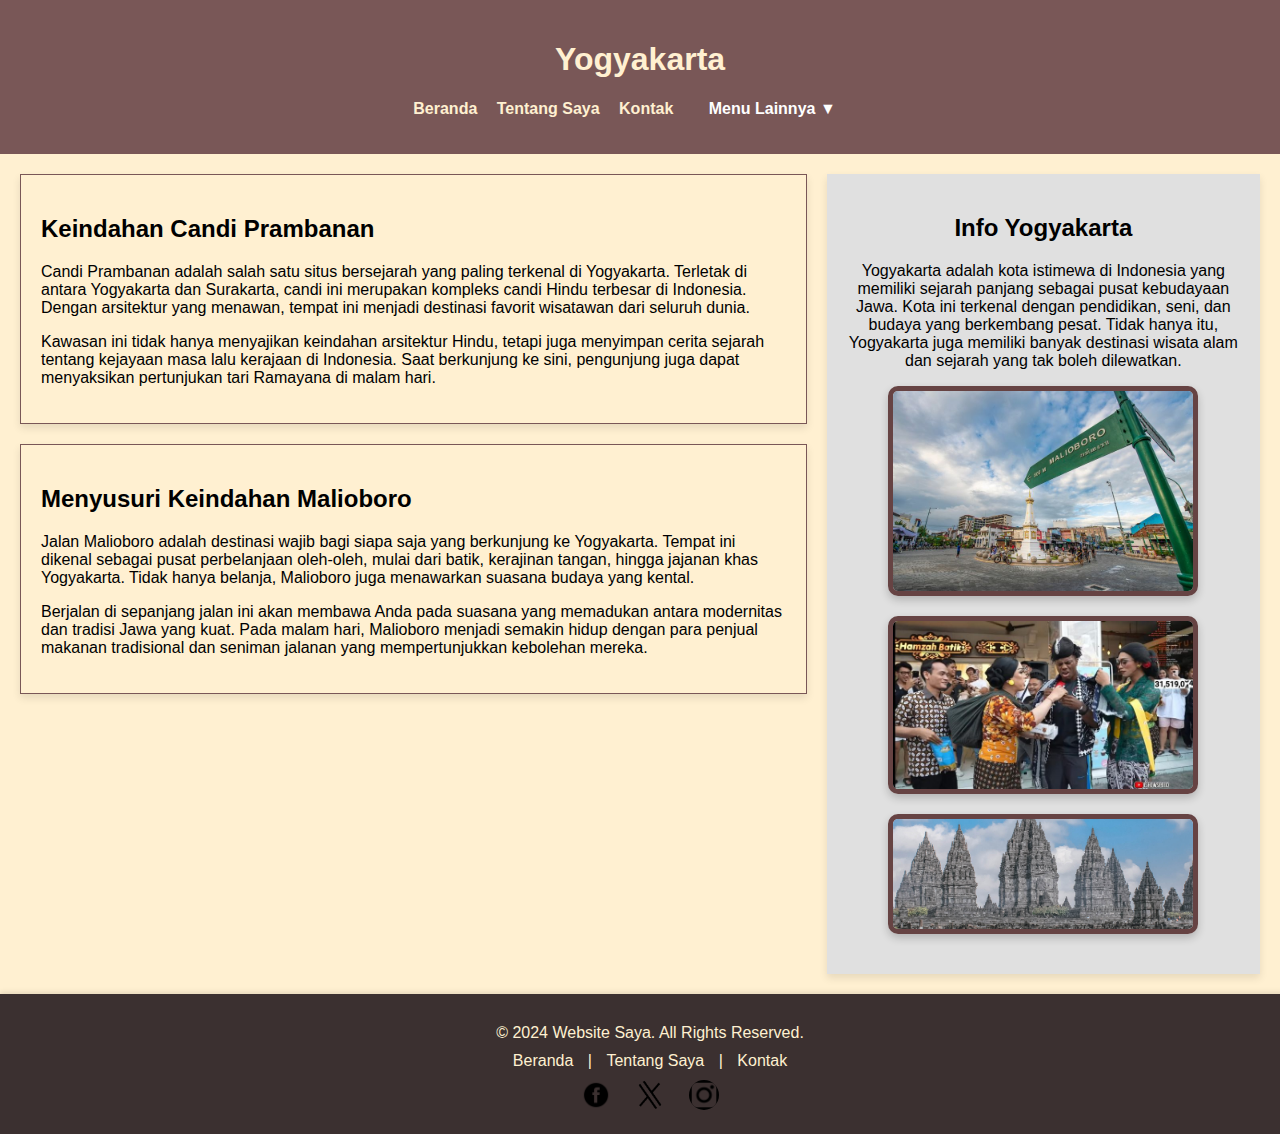
<file: index.html>
<!DOCTYPE html>
<html lang="id">
<head>
    <meta charset="UTF-8">
    <meta name="viewport" content="width=device-width, initial-scale=1.0">
    <title>Beranda - Website Saya</title>
    <link href="https://fonts.googleapis.com/css2?family=Roboto:wght@400;700&display=swap" rel="stylesheet">
    <link rel="stylesheet" href="style.css">
</head>
<body>
    <header>
        <h1>Yogyakarta</h1>
        <nav>
            <ul>
                <li><a href="index.html">Beranda</a></li>
                <li><a href="tentang.html">Tentang Saya</a></li>
                <li><a href="kontak.html">Kontak</a></li>
                <li class="dropdown">
                    <a href="javascript:void(0)" class="dropbtn">Menu Lainnya ▼</a>
                    <div class="dropdown-content">
                        <a href="https://github.com/RifqiF36">Github</a>
                        <a href="https://www.linkedin.com/in/rifqi-firdaus-caesar-4a3766252/">LinkedIn</a>
                        <a href="https://www.youtube.com/@36rifqifirdausc82">YouTube</a>
                    </div>
                </li>
            </ul>
        </nav>
    </header>

    <main>
        <div id="content">
            <article>
                <h2>Keindahan Candi Prambanan</h2>
                <p>Candi Prambanan adalah salah satu situs bersejarah yang paling terkenal di Yogyakarta. Terletak di antara Yogyakarta dan Surakarta, candi ini merupakan kompleks candi Hindu terbesar di Indonesia. Dengan arsitektur yang menawan, tempat ini menjadi destinasi favorit wisatawan dari seluruh dunia.</p>
                <p>Kawasan ini tidak hanya menyajikan keindahan arsitektur Hindu, tetapi juga menyimpan cerita sejarah tentang kejayaan masa lalu kerajaan di Indonesia. Saat berkunjung ke sini, pengunjung juga dapat menyaksikan pertunjukan tari Ramayana di malam hari.</p>
            </article>
            <article>
                <h2>Menyusuri Keindahan Malioboro</h2>
                <p>Jalan Malioboro adalah destinasi wajib bagi siapa saja yang berkunjung ke Yogyakarta. Tempat ini dikenal sebagai pusat perbelanjaan oleh-oleh, mulai dari batik, kerajinan tangan, hingga jajanan khas Yogyakarta. Tidak hanya belanja, Malioboro juga menawarkan suasana budaya yang kental.</p>
                <p>Berjalan di sepanjang jalan ini akan membawa Anda pada suasana yang memadukan antara modernitas dan tradisi Jawa yang kuat. Pada malam hari, Malioboro menjadi semakin hidup dengan para penjual makanan tradisional dan seniman jalanan yang mempertunjukkan kebolehan mereka.</p>
            </article>
        </div>
        <aside>
            <h2>Info Yogyakarta</h2>
            <p>Yogyakarta adalah kota istimewa di Indonesia yang memiliki sejarah panjang sebagai pusat kebudayaan Jawa. Kota ini terkenal dengan pendidikan, seni, dan budaya yang berkembang pesat. Tidak hanya itu, Yogyakarta juga memiliki banyak destinasi wisata alam dan sejarah yang tak boleh dilewatkan.</p>
            <img src="img/yogyakarta.jpg" alt="Yogyakarta" class="profile-picture">
            <img src="img/ishowspeed-di-malioboro-yogyakarta_169.jpeg" alt="Yogyakarta" class="profile-picture">
            <img src="img/header-prambanan-yogyakarta.jpg" alt="Yogyakarta" class="profile-picture">
        </aside>
    </main>

    <footer>
        <p>&copy; 2024 Website Saya. All Rights Reserved.</p>
        <p>
            <a href="index.html">Beranda</a> |
            <a href="tentang.html">Tentang Saya</a> |
            <a href="kontak.html">Kontak</a>
        </p>
        <div class="social-icons">
            <a href="https://facebook.com"><img src="img/facebook-icon.png" alt="Facebook"></a>
            <a href="https://twitter.com"><img src="img/twitter-icon.png" alt="Twitter"></a>
            <a href="https://instagram.com"><img src="img/instagram-icon.png" alt="Instagram"></a>
        </div>
    </footer>

    <!-- JavaScript -->
    <script src="script.js"></script>
</body>
</html>
</file>
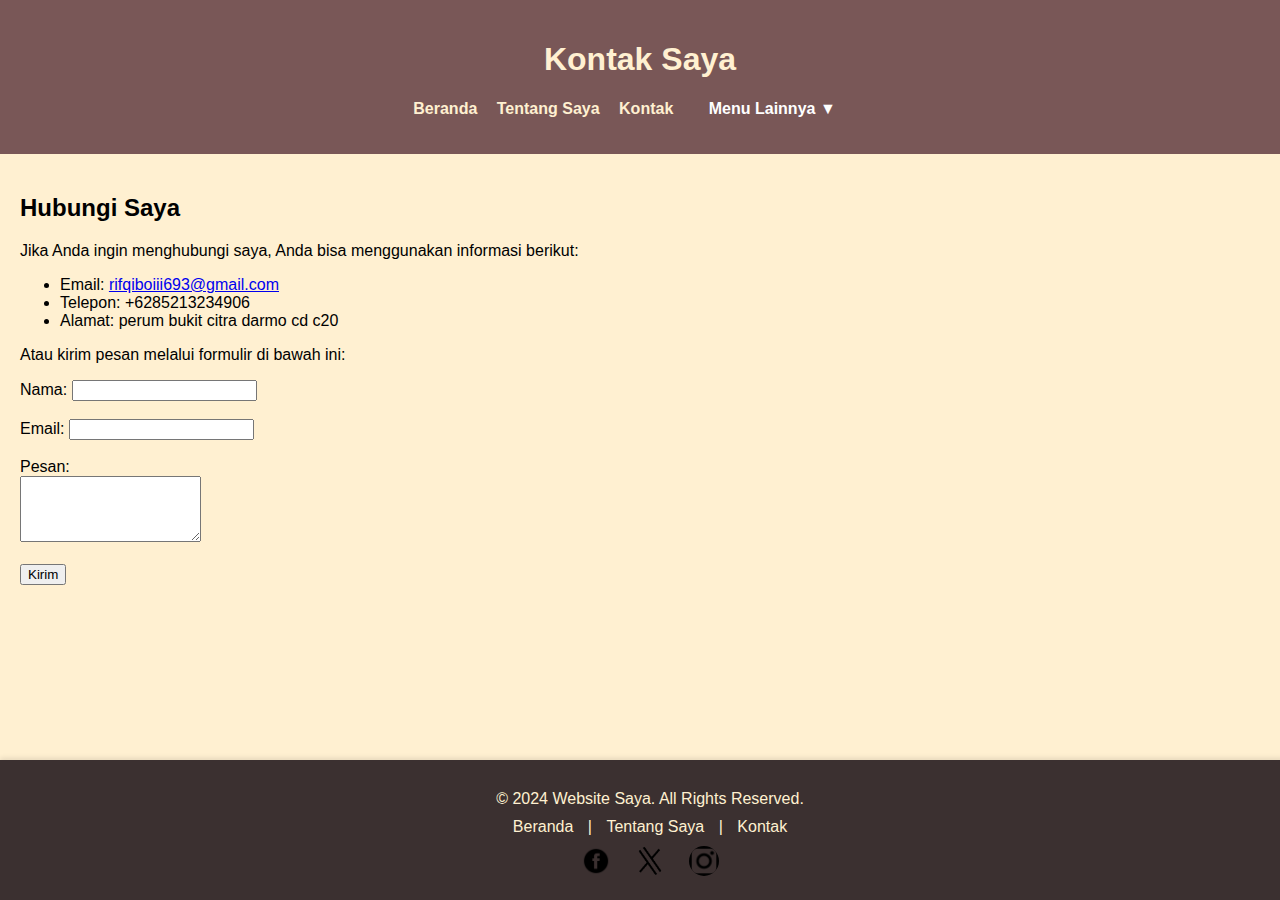
<file: kontak.html>
<!DOCTYPE html>
<html lang="id">
<head>
    <meta charset="UTF-8">
    <meta name="viewport" content="width=device-width, initial-scale=1.0">
    <title>Kontak - Website Saya</title>
    <link href="https://fonts.googleapis.com/css2?family=Roboto:wght@400;700&display=swap" rel="stylesheet">
    <link rel="stylesheet" href="style.css">
</head>
<body>
    <header>
        <h1>Kontak Saya</h1>
        <nav>
            <ul>
                <li><a href="index.html">Beranda</a></li>
                <li><a href="tentang.html">Tentang Saya</a></li>
                <li><a href="kontak.html">Kontak</a></li>
                <li class="dropdown">
                    <a href="javascript:void(0)" class="dropbtn">Menu Lainnya ▼</a>
                    <div class="dropdown-content">
                        <a href="https://github.com/RifqiF36">Github</a>
                        <a href="https://www.linkedin.com/in/rifqi-firdaus-caesar-4a3766252/">LinkedIn</a>
                        <a href="https://www.youtube.com/@36rifqifirdausc82">YouTube</a>
                    </div>
                </li>
            </ul>
        </nav>
        
    </header>

    <main>
        <section id="kontak">
            <h2>Hubungi Saya</h2>
            <p>Jika Anda ingin menghubungi saya, Anda bisa menggunakan informasi berikut:</p>
            <ul>
                <li>Email: <a href="mailto:rifqiboiii693@gmail.com">rifqiboiii693@gmail.com</a></li>
                <li>Telepon: +6285213234906</li>
                <li>Alamat: perum bukit citra darmo cd c20</li>
            </ul>
            <p>Atau kirim pesan melalui formulir di bawah ini:</p>
            <form>
                <label for="name">Nama:</label>
                <input type="text" id="name" name="name" required><br><br>
                <label for="email">Email:</label>
                <input type="email" id="email" name="email" required><br><br>
                <label for="message">Pesan:</label><br>
                <textarea id="message" name="message" rows="4" required></textarea><br><br>
                <button type="submit">Kirim</button>
            </form>
        </section>
    </main>

    <footer>
        <p>&copy; 2024 Website Saya. All Rights Reserved.</p>
        <p>
            <a href="index.html">Beranda</a> |
            <a href="tentang.html">Tentang Saya</a> |
            <a href="kontak.html">Kontak</a>
        </p>
        <div class="social-icons">
            <a href="https://facebook.com"><img src="img/facebook-icon.png" alt="Facebook"></a>
            <a href="https://twitter.com"><img src="img/twitter-icon.png" alt="Twitter"></a>
            <a href="https://instagram.com"><img src="img/instagram-icon.png" alt="Instagram"></a>
        </div>
    </footer>

    <!-- JavaScript -->
    <script src="script.js"></script>
</body>
</html>
</file>
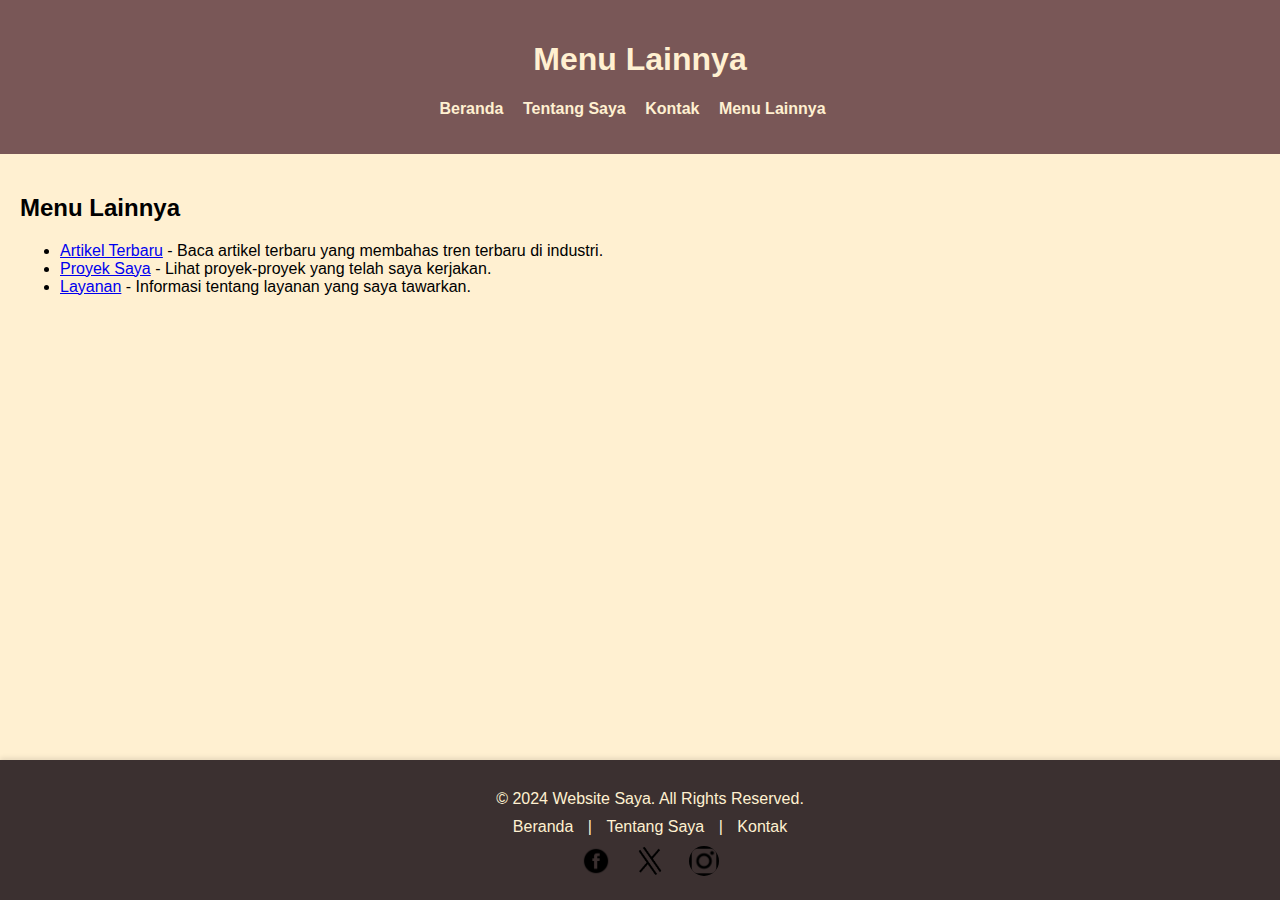
<file: menu-lainnya.html>
<!DOCTYPE html>
<html lang="id">
<head>
    <meta charset="UTF-8">
    <meta name="viewport" content="width=device-width, initial-scale=1.0">
    <title>Menu Lainnya - Website Saya</title>
    <link href="https://fonts.googleapis.com/css2?family=Roboto:wght@400;700&display=swap" rel="stylesheet">
    <link rel="stylesheet" href="style.css">
</head>
<body>
    <header>
        <h1>Menu Lainnya</h1>
        <nav>
            <ul>
                <li><a href="index.html">Beranda</a></li>
                <li><a href="tentang.html">Tentang Saya</a></li>
                <li><a href="kontak.html">Kontak</a></li>
                <li><a href="menu-lainnya.html">Menu Lainnya</a></li>
            </ul>
        </nav>
    </header>

    <main>
        <section id="menu-lainnya">
            <h2>Menu Lainnya</h2>
            <ul>
                <li><a href="#">Artikel Terbaru</a> - Baca artikel terbaru yang membahas tren terbaru di industri.</li>
                <li><a href="#">Proyek Saya</a> - Lihat proyek-proyek yang telah saya kerjakan.</li>
                <li><a href="#">Layanan</a> - Informasi tentang layanan yang saya tawarkan.</li>
            </ul>
        </section>
    </main>

    <footer>
        <p>&copy; 2024 Website Saya. All Rights Reserved.</p>
        <p>
            <a href="index.html">Beranda</a> |
            <a href="tentang.html">Tentang Saya</a> |
            <a href="kontak.html">Kontak</a>
        </p>
        <div class="social-icons">
            <a href="https://facebook.com"><img src="img/facebook-icon.png" alt="Facebook"></a>
            <a href="https://twitter.com"><img src="img/twitter-icon.png" alt="Twitter"></a>
            <a href="https://instagram.com"><img src="img/instagram-icon.png" alt="Instagram"></a>
        </div>
    </footer>

    <!-- JavaScript -->
    <script src="script.js"></script>
</body>
</html>
</file>
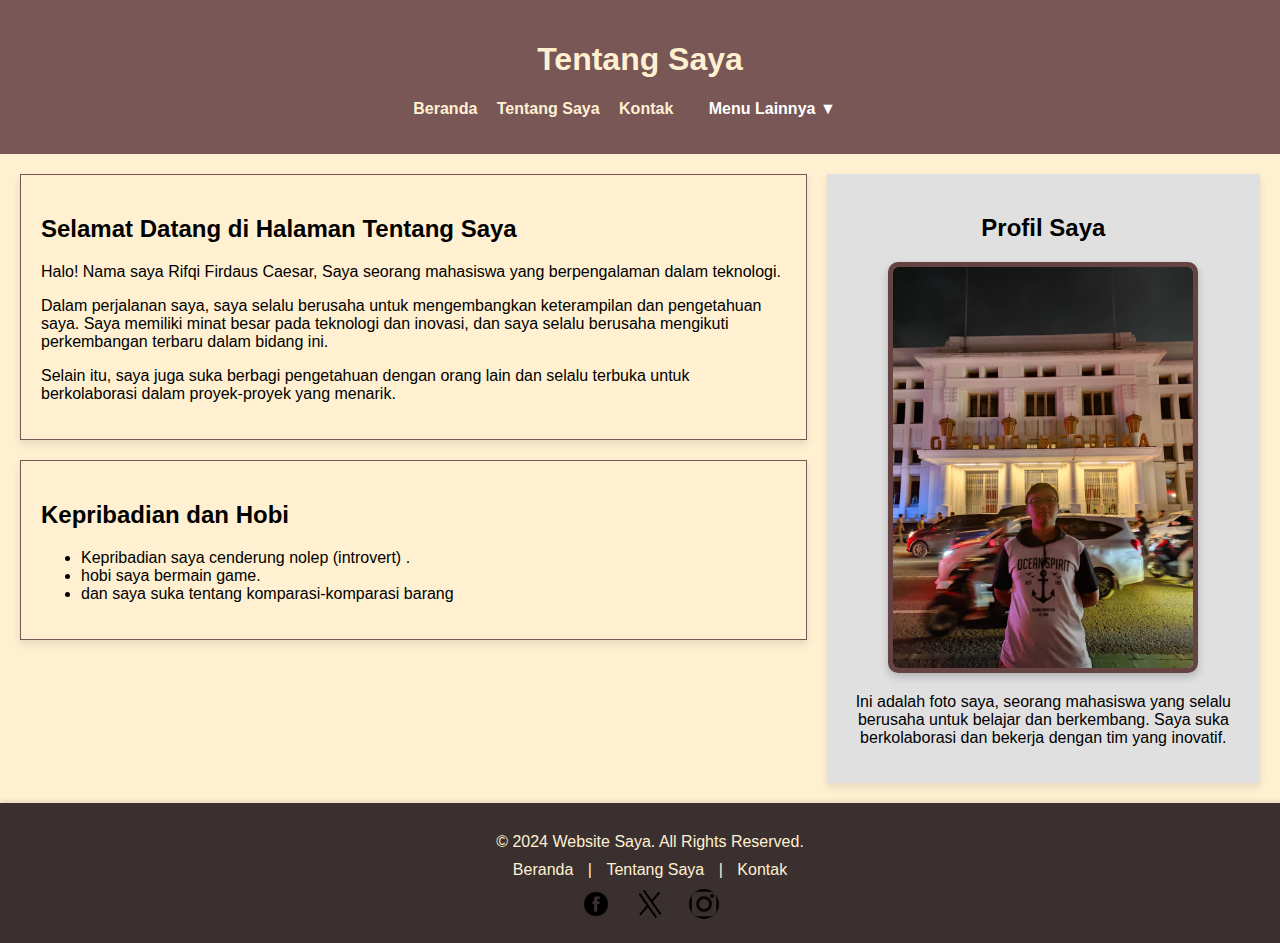
<file: tentang.html>
<!DOCTYPE html>
<html lang="id">
<head>
    <meta charset="UTF-8">
    <meta name="viewport" content="width=device-width, initial-scale=1.0">
    <title>Tentang Saya - Website Saya</title>
    <link href="https://fonts.googleapis.com/css2?family=Roboto:wght@400;700&display=swap" rel="stylesheet">
    <link rel="stylesheet" href="style.css">
</head>
<body>
    <header>
        <h1>Tentang Saya</h1>
        <nav>
            <ul>
                <li><a href="index.html">Beranda</a></li>
                <li><a href="tentang.html">Tentang Saya</a></li>
                <li><a href="kontak.html">Kontak</a></li>
                <li class="dropdown">
                    <a href="javascript:void(0)" class="dropbtn">Menu Lainnya ▼</a>
                    <div class="dropdown-content">
                        <a href="https://github.com/RifqiF36">Github</a>
                        <a href="https://www.linkedin.com/in/rifqi-firdaus-caesar-4a3766252/">LinkedIn</a>
                        <a href="https://www.youtube.com/@36rifqifirdausc82">YouTube</a>
                    </div>
                </li>
            </ul>
        </nav>
        
    </header>

    <main>
        <div id="content">
            <!-- Bagian utama konten -->
            <article>
                <h2>Selamat Datang di Halaman Tentang Saya</h2>
                <p>Halo! Nama saya Rifqi Firdaus Caesar, Saya seorang mahasiswa yang berpengalaman dalam teknologi.</p>
                <p>Dalam perjalanan saya, saya selalu berusaha untuk mengembangkan keterampilan dan pengetahuan saya. Saya memiliki minat besar pada teknologi dan inovasi, dan saya selalu berusaha mengikuti perkembangan terbaru dalam bidang ini.</p>
                <p>Selain itu, saya juga suka berbagi pengetahuan dengan orang lain dan selalu terbuka untuk berkolaborasi dalam proyek-proyek yang menarik.</p>
            </article>

            <!-- Artikel tambahan (opsional) -->
            <article>
                <h2>Kepribadian dan Hobi </h2>
                <ul>
                    <li>Kepribadian saya cenderung nolep (introvert) .</li>
                    <li>hobi saya bermain game.</li>
                    <li>dan saya suka tentang komparasi-komparasi barang</li>
                </ul>
            </article>
        </div>

        <!-- Bagian samping (aside) untuk menampilkan gambar profil -->
        <aside>
            <h2>Profil Saya</h2>
            <img src="img/Foto_profil.jpg" alt="Foto Profil" class="profile-picture">
            <p>Ini adalah foto saya, seorang mahasiswa yang selalu berusaha untuk belajar dan berkembang. Saya suka berkolaborasi dan bekerja dengan tim yang inovatif.</p>
        </aside>
    </main>

    <footer>
        <p>&copy; 2024 Website Saya. All Rights Reserved.</p>
        <p>
            <a href="index.html">Beranda</a> |
            <a href="tentang.html">Tentang Saya</a> |
            <a href="kontak.html">Kontak</a>
        </p>
        <div class="social-icons">
            <a href="https://facebook.com"><img src="img/facebook-icon.png" alt="Facebook"></a>
            <a href="https://twitter.com"><img src="img/twitter-icon.png" alt="Twitter"></a>
            <a href="https://instagram.com"><img src="img/instagram-icon.png" alt="Instagram"></a>
        </div>
    </footer>

    <!-- JavaScript -->
    <script src="script.js"></script>
</body>
</html>
</file>
<file: style.css>
/* Atur tinggi html dan body agar footer tetap di bawah */
html, body {
    height: 100%;
    margin: 0;
}

body {
    display: flex;
    flex-direction: column;
    background-color: #FFF0D1;
    font-family: Arial, sans-serif;
}

/* Style untuk header */
header {
    background-color: #795757;
    padding: 20px;
    text-align: center;
}

header h1 {
    color: #FFF0D1;
}

nav ul {
    list-style-type: none;
    padding: 0;
}

nav ul li {
    display: inline;
    margin-right: 15px;
}

nav ul li a {
    text-decoration: none;
    color: #FFF0D1;
    font-weight: bold;
    transition: color 0.3s ease;
}

nav ul li a:hover {
    color: #3B3030;
}

/* Main content harus fleksibel agar footer tetap di bawah */
main {
    flex: 1;
    padding: 20px;
    display: flex;
    justify-content: space-between;
}

#content {
    flex: 2;
    margin-right: 20px;
}

article {
    background-color: #FFF0D1;
    padding: 20px;
    margin-bottom: 20px;
    border: 1px solid #795757;
    box-shadow: 0 4px 8px rgba(0, 0, 0, 0.1);
}

aside {
    flex: 1;
    background-color: #E0E0E0;
    padding: 20px;
    text-align: center;
    box-shadow: 0 4px 8px rgba(0, 0, 0, 0.1);
}

/* Style untuk footer */
footer {
    background-color: #3B3030;
    color: #FFF0D1;
    text-align: center;
    padding: 20px 10px;
    font-size: 16px;
    box-shadow: 0px -2px 5px rgba(0, 0, 0, 0.1);
    width: 100%;
    bottom: 0;
    position: relative;
}

footer a {
    color: #FFF0D1;
    text-decoration: none;
    margin: 0 10px;
}

footer a:hover {
    color: #FFBF00;
}

footer p {
    margin: 10px 0;
}

footer .social-icons {
    margin-top: 10px;
}

footer .social-icons a {
    display: inline-block;
    margin: 0 10px;
}

footer .social-icons img {
    width: 30px;
    height: 30px;
    border-radius: 50%;
    transition: transform 0.3s ease;
}

footer .social-icons img:hover {
    transform: scale(1.2);
}

/* Style untuk gambar profil pada halaman "Tentang Saya" */
.profile-picture {
    width: 300px;
    height: auto;
    border: 5px solid #664343; /* Bingkai di sekitar foto dengan warna */
    border-radius: 10px; /* Membuat sudut foto sedikit melengkung */
    display: block;
    margin: 0 auto 20px auto; /* Memposisikan foto di tengah */
    box-shadow: 0 4px 8px rgba(0, 0, 0, 0.2); /* Memberikan efek bayangan */
}
/* Style untuk dropdown */
.dropdown {
    position: relative;
    display: inline-block;
}

/* Tombol dropdown */
.dropbtn {
    background-color: #795757;
    color: white;
    padding: 16px;
    font-size: 16px;
    border: none;
    cursor: pointer;
}

/* Konten dropdown (list) */
.dropdown-content {
    display: none; /* Disembunyikan awalnya */
    position: absolute;
    background-color: #FFF0D1;
    min-width: 160px; /* Atur lebar minimum untuk dropdown */
    box-shadow: 0px 8px 16px rgba(0, 0, 0, 0.2); /* Tambahkan bayangan */
    z-index: 1;
}

/* Tampilan link dalam dropdown */
.dropdown-content a {
    color: #3B3030;
    padding: 12px 16px;
    text-decoration: none;
    display: block; /* Menampilkan sebagai block untuk membentuk kolom */
}

/* Efek hover di link */
.dropdown-content a:hover {
    background-color: #664343;
    color: #FFF0D1;
}

/* Menampilkan dropdown saat hover */
.dropdown:hover .dropdown-content {
    display: block;
}

/* Ubah warna tombol saat hover */
.dropdown:hover .dropbtn {
    background-color: #664343;
}
</file>
